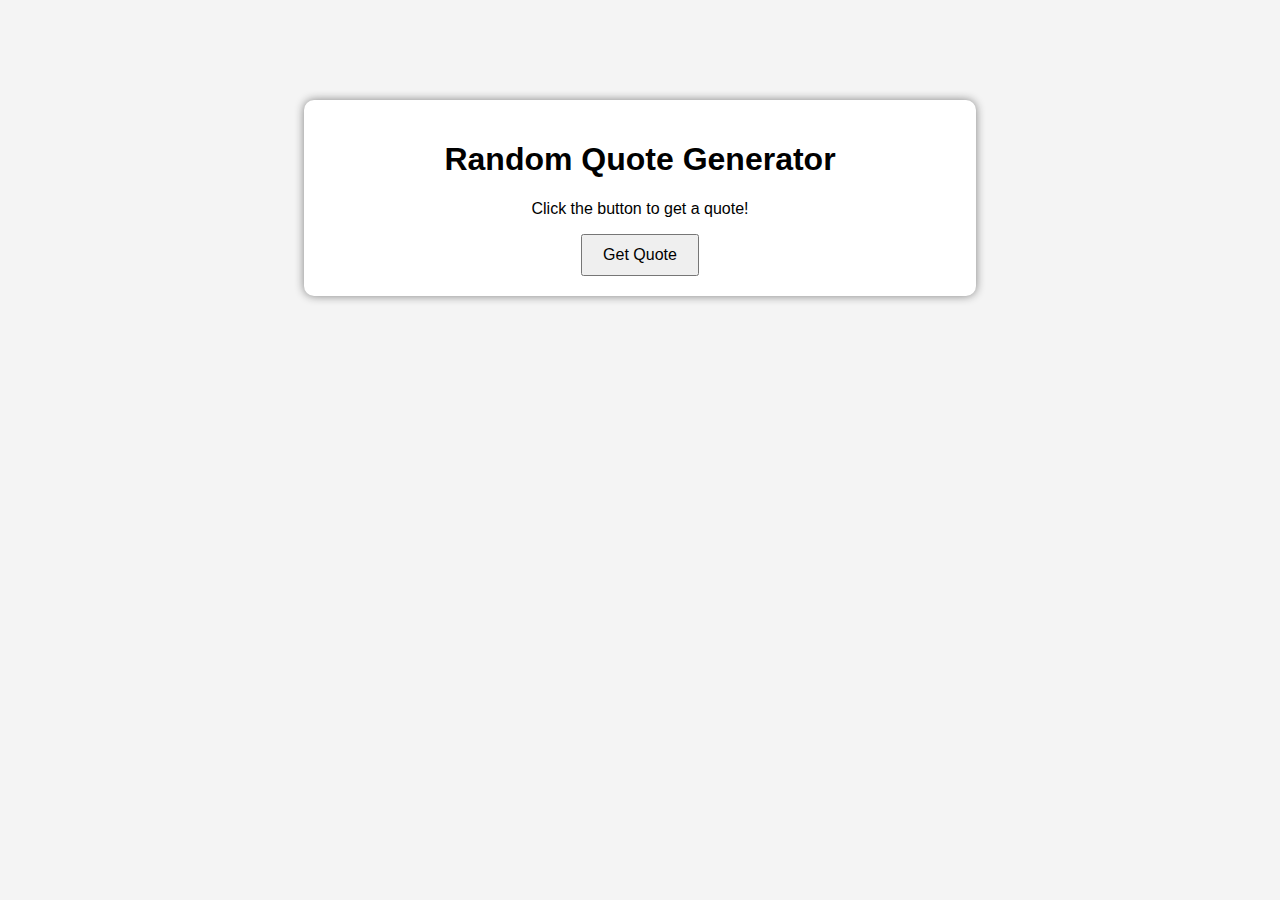
<file: quotes_app/templates/quotes_app/index.html>
<!DOCTYPE html>
<html lang="en">
<head>
    <meta charset="UTF-8">
    <meta name="viewport" content="width=device-width, initial-scale=1.0">
    <title>Quote Generator</title>
    <link rel="stylesheet" href="/static/styles.css">
</head>
<body>
    <div class="container">
        <h1>Random Quote Generator</h1>
        <p id="quote">Click the button to get a quote!</p>
        <button onclick="fetchQuote()">Get Quote</button>
    </div>

    <script>
        async function fetchQuote() {
            let response = await fetch('/api/quotes/');
            let data = await response.json();
            let randomQuote = data[Math.floor(Math.random() * data.length)];
            document.getElementById('quote').innerText = `"${randomQuote.text}" - ${randomQuote.author}`;
        }
    </script>
</body>
</html>
</file>
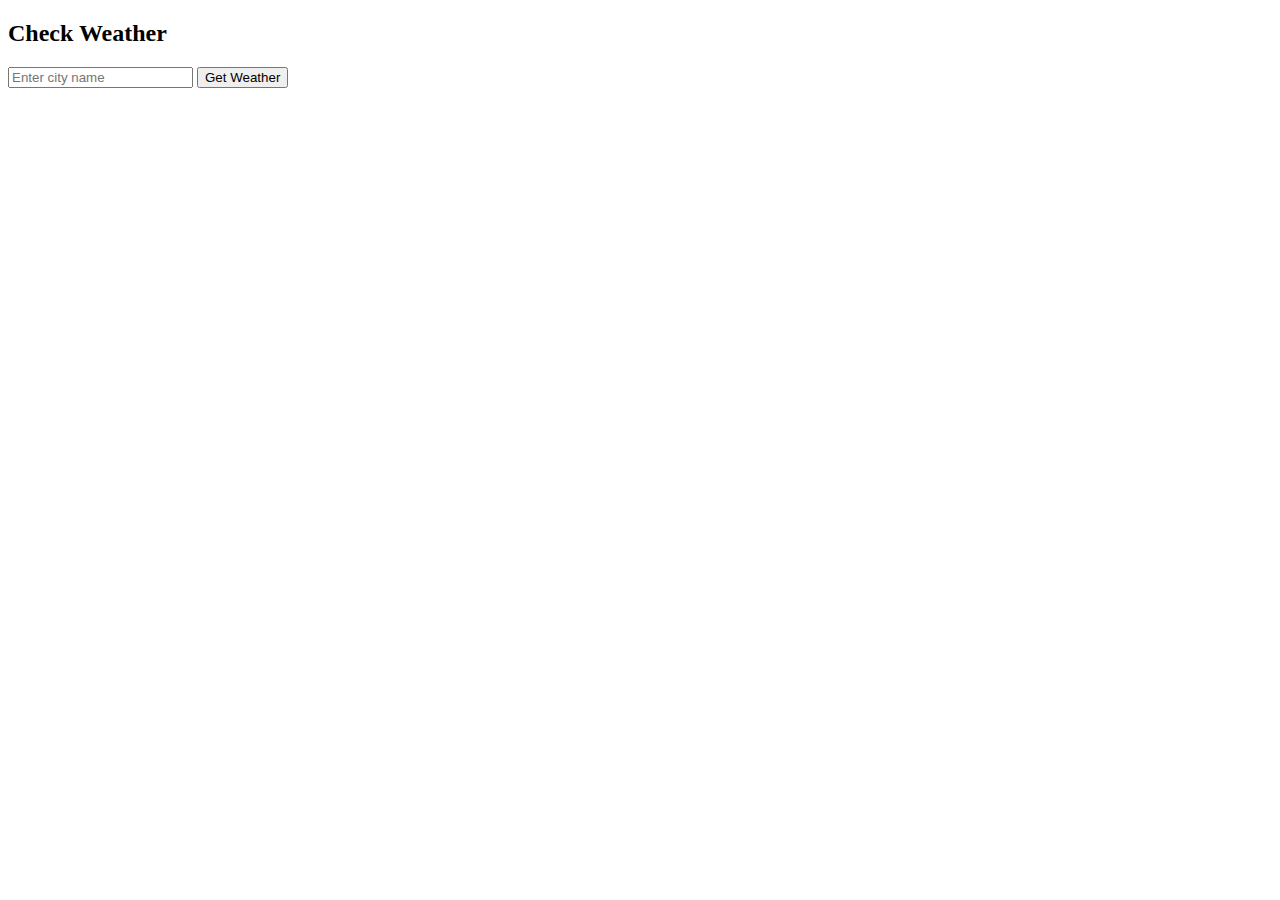
<file: quotes_app/templates/quotes_app/weather.html>
<!DOCTYPE html>
<html lang="en">
<head>
    <meta charset="UTF-8">
    <meta name="viewport" content="width=device-width, initial-scale=1.0">
    <title>Weather Info</title>
    <script>
    async function fetchWeather() {
        const city = document.getElementById("city").value || "London";

        try {
            const response = await fetch(`/weather/?city=${city}`);
            const data = await response.json();

            if (!response.ok) {
                throw new Error(data.error || "Failed to fetch weather data");
            }

            // Ensure data.main exists before accessing temp
            if (!data.main) {
                throw new Error("Invalid response from API");
            }

            document.getElementById("weather-result").innerHTML = `
                <h3>Weather in ${data.name}</h3>
                <p>Temperature: ${data.main.temp}°C</p>
                <p>Humidity: ${data.main.humidity}%</p>
                <p>Weather: ${data.weather[0].description}</p>
            `;
        } catch (error) {
            document.getElementById("weather-result").innerHTML = `<p style="color: red;">${error.message}</p>`;
        }
    }
</script>

</head>
<body>
    <h2>Check Weather</h2>
    <input type="text" id="city" placeholder="Enter city name">
    <button onclick="fetchWeather()">Get Weather</button>
    <div id="weather-result"></div>
</body>
</html>
</file>
<file: static/styles.css>
body {
    font-family: Arial, sans-serif;
    text-align: center;
    background-color: #f4f4f4;
}
.container {
    margin-top: 100px;
    padding: 20px;
    background: white;
    width: 50%;
    margin-left: auto;
    margin-right: auto;
    border-radius: 10px;
    box-shadow: 0px 0px 10px gray;
}
button {
    padding: 10px 20px;
    font-size: 16px;
    cursor: pointer;
}
</file>
